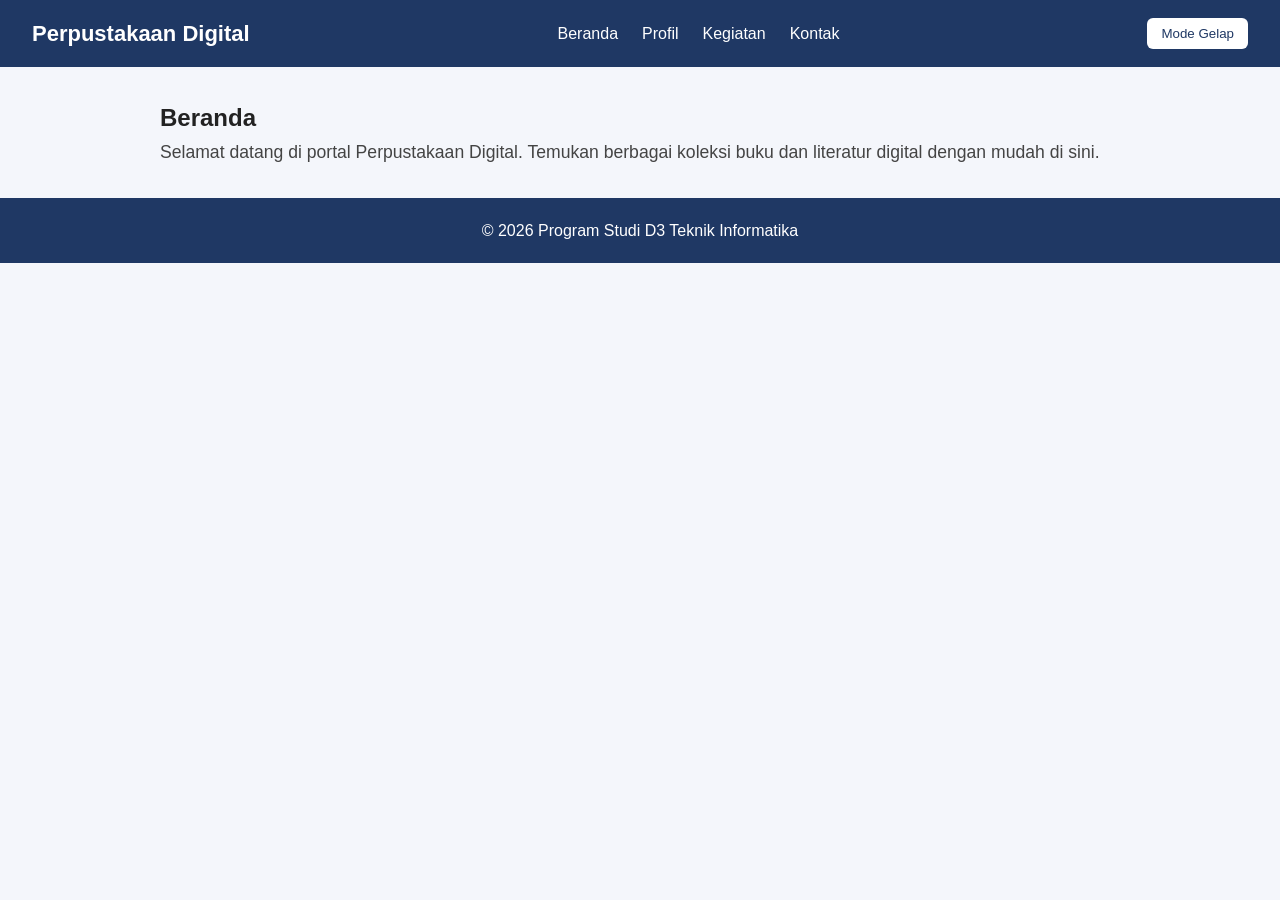
<file: index.html>
<!doctype html>
<html lang="id">
<head>
 <meta charset="UTF-8" />
 <meta name="viewport" content="width=device-width, initial-scale=1.0" />
 <title>Beranda | Perpustakaan Digital</title>
 <link rel="stylesheet" href="css/style.css" />
</head>
<body>
 <!-- Navbar -->
 <header class="navbar">
 <h1 class="logo">Perpustakaan Digital</h1>
 <nav>
 <ul class="menu">
 <li><a href="index.html">Beranda</a></li>
 <li><a href="profil.html">Profil</a></li>
 <li><a href="kegiatan.html">Kegiatan</a></li>
 <li><a href="kontak.html">Kontak</a></li>
 </ul>
 </nav>
 <button id="tombol-tema" type="button">Mode Gelap</button>
 </header>
 <!-- Konten utama -->
<main>
    <h2>Beranda</h2>
    <p>Selamat datang di portal Perpustakaan Digital. Temukan berbagai koleksi buku dan literatur digital dengan mudah di sini.</p>
</main>
 <!-- Footer -->
 <footer>
 <p>&copy; 2026 Program Studi D3 Teknik Informatika</p>
 </footer>
 <script src="js/script.js"></script>
</body>
</html>
</file>
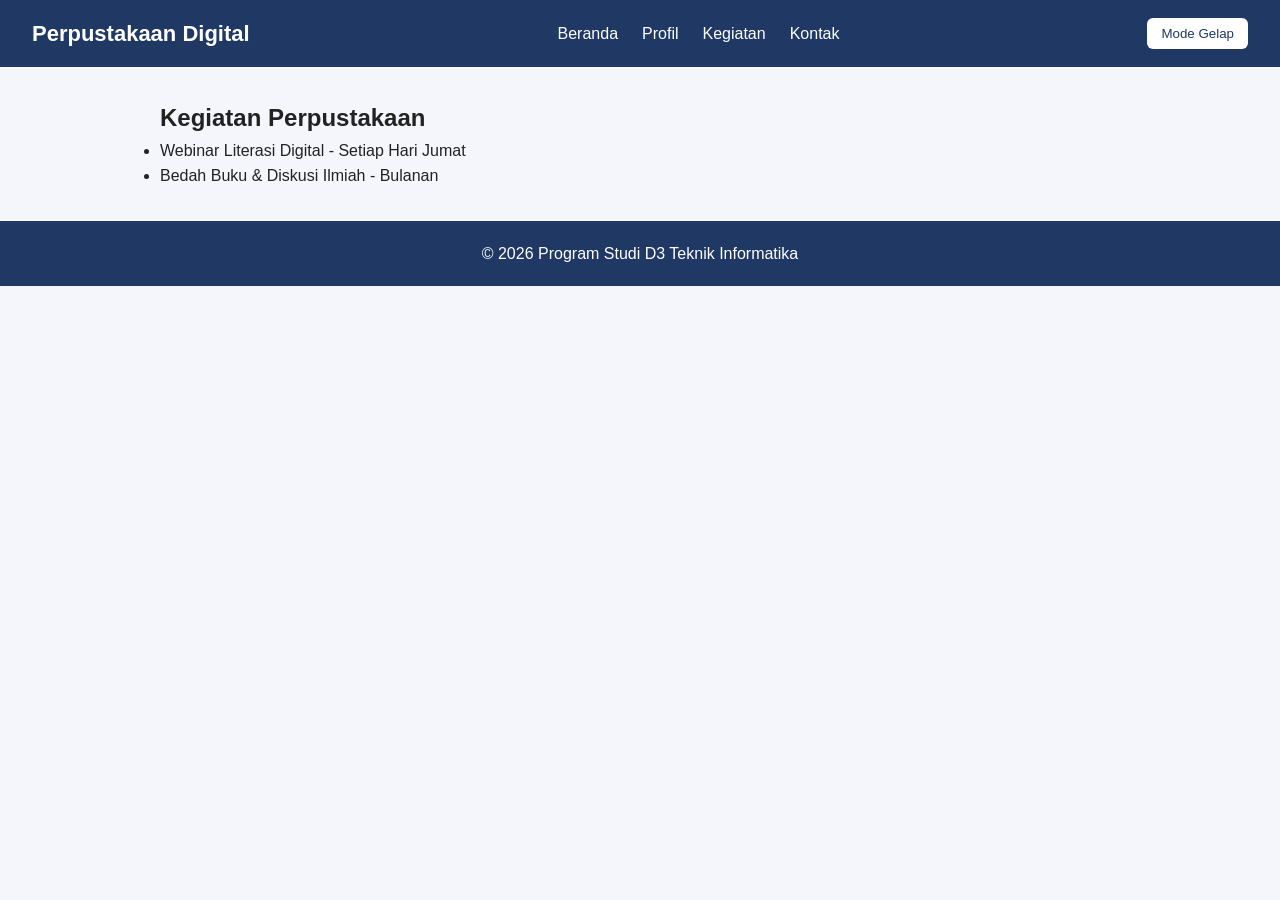
<file: kegiatan.html>
<!doctype html>
<html lang="id">
<head>
 <meta charset="UTF-8" />
 <meta name="viewport" content="width=device-width, initial-scale=1.0" />
 <title>Kegiatan | Perpustakaan Digital</title>
 <link rel="stylesheet" href="css/style.css" />
</head>
<body>
 <!-- Navbar -->
 <header class="navbar">
 <h1 class="logo">Perpustakaan Digital</h1>
 <nav>
 <ul class="menu">
 <li><a href="index.html">Beranda</a></li>
 <li><a href="profil.html">Profil</a></li>
 <li><a href="kegiatan.html">Kegiatan</a></li>
 <li><a href="kontak.html">Kontak</a></li>
 </ul>
 </nav>
 <button id="tombol-tema" type="button">Mode Gelap</button>
 </header>
 <!-- Konten utama -->
<main>
    <h2>Kegiatan Perpustakaan</h2>
    <ul>
        <li>Webinar Literasi Digital - Setiap Hari Jumat</li>
        <li>Bedah Buku & Diskusi Ilmiah - Bulanan</li>
    </ul>
</main>
 <!-- Footer -->
 <footer>
 <p>&copy; 2026 Program Studi D3 Teknik Informatika</p>
 </footer>
 <script src="js/script.js"></script>
</body>
</html>
</file>
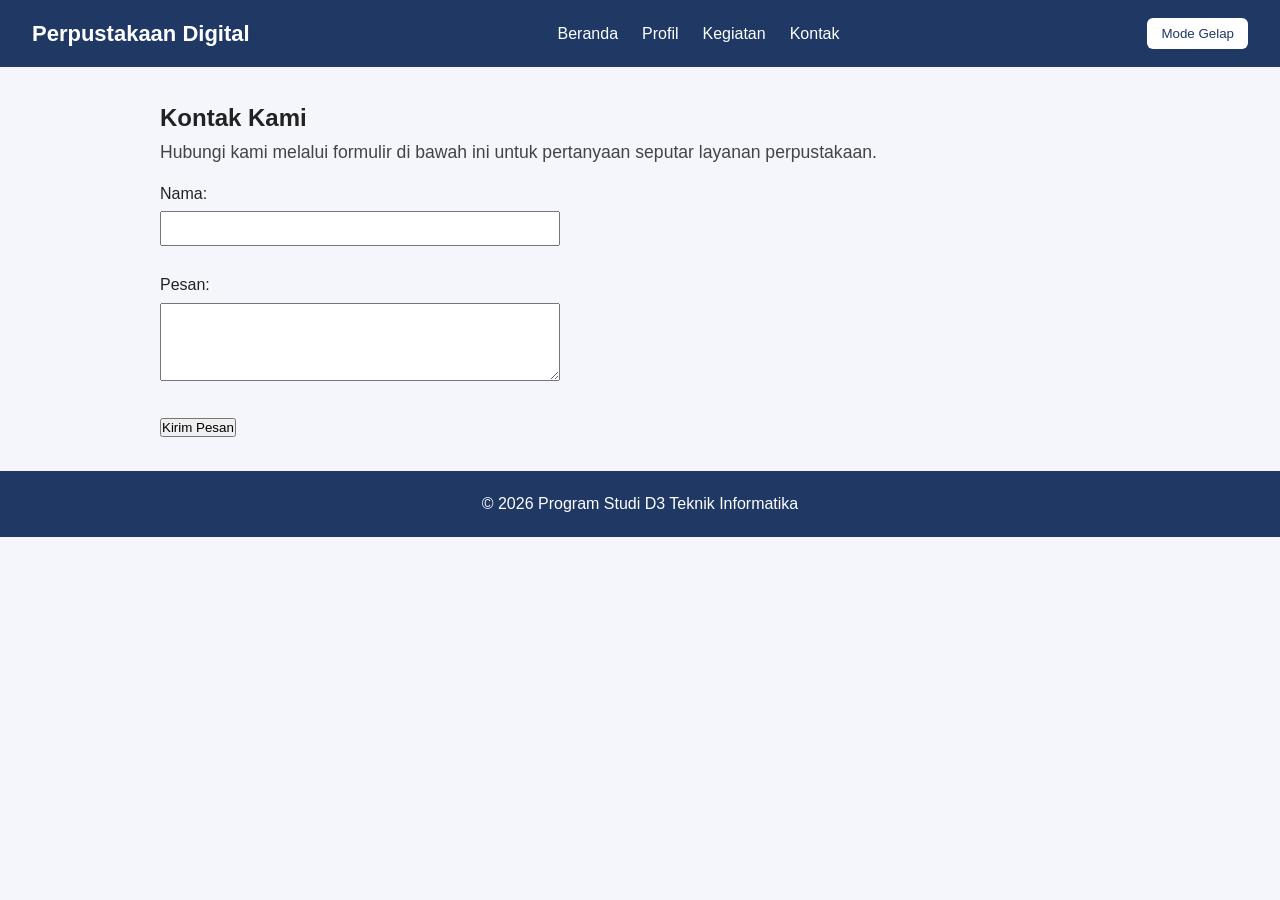
<file: kontak.html>
<!doctype html>
<html lang="id">
<head>
 <meta charset="UTF-8" />
 <meta name="viewport" content="width=device-width, initial-scale=1.0" />
 <title>Kontak | Perpustakaan Digital</title>
 <link rel="stylesheet" href="css/style.css" />
</head>
<body>
 <!-- Navbar -->
 <header class="navbar">
 <h1 class="logo">Perpustakaan Digital</h1>
 <nav>
 <ul class="menu">
 <li><a href="index.html">Beranda</a></li>
 <li><a href="profil.html">Profil</a></li>
 <li><a href="kegiatan.html">Kegiatan</a></li>
 <li><a href="kontak.html">Kontak</a></li>
 </ul>
 </nav>
 <button id="tombol-tema" type="button">Mode Gelap</button>
 </header>
 <!-- Konten utama -->
<main>
    <h2>Kontak Kami</h2>
    <p>Hubungi kami melalui formulir di bawah ini untuk pertanyaan seputar layanan perpustakaan.</p>
    <form id="form-kontak">
        <label for="nama">Nama:</label><br>
        <input type="text" id="nama" name="nama" required><br><br>

        <label for="pesan">Pesan:</label><br>
        <textarea id="pesan" name="pesan" rows="4" required></textarea><br><br>

        <button type="submit">Kirim Pesan</button>
    </form>
</main>
 <!-- Footer -->
 <footer>
 <p>&copy; 2026 Program Studi D3 Teknik Informatika</p>
 </footer>
 <script src="js/script.js"></script>
</body>
</html>
</file>
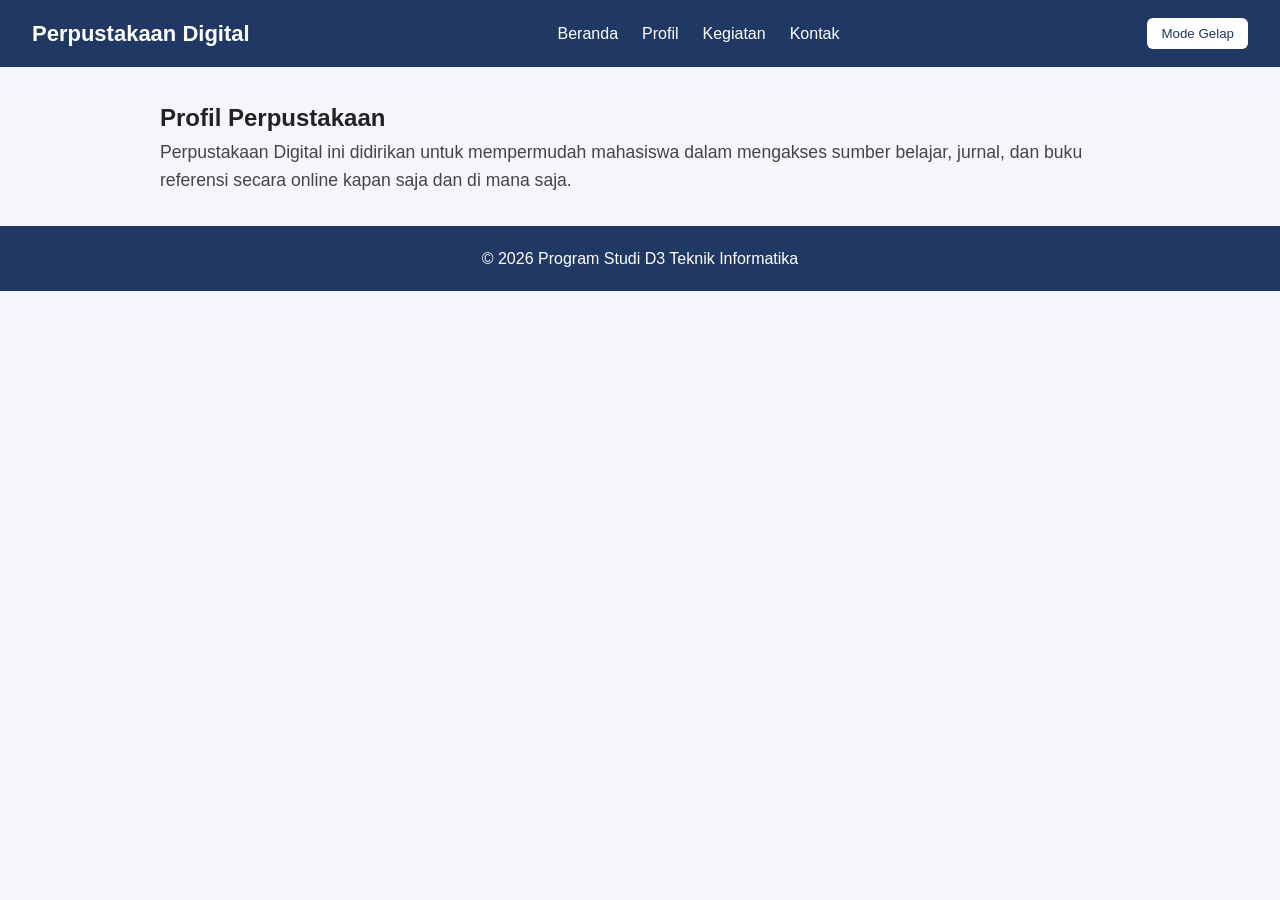
<file: profil.html>
<!doctype html>
<html lang="id">
<head>
 <meta charset="UTF-8" />
 <meta name="viewport" content="width=device-width, initial-scale=1.0" />
 <title>Profil | Perpustakaan Digital</title>
 <link rel="stylesheet" href="css/style.css" />
</head>
<body>
 <!-- Navbar -->
 <header class="navbar">
 <h1 class="logo">Perpustakaan Digital</h1>
 <nav>
 <ul class="menu">
 <li><a href="index.html">Beranda</a></li>
 <li><a href="profil.html">Profil</a></li>
 <li><a href="kegiatan.html">Kegiatan</a></li>
 <li><a href="kontak.html">Kontak</a></li>
 </ul>
 </nav>
 <button id="tombol-tema" type="button">Mode Gelap</button>
 </header>
 <!-- Konten utama -->
<main>
    <h2>Profil Perpustakaan</h2>
    <p>Perpustakaan Digital ini didirikan untuk mempermudah mahasiswa dalam mengakses sumber belajar, jurnal, dan buku referensi secara online kapan saja dan di mana saja.</p>
</main>
 <!-- Footer -->
 <footer>
 <p>&copy; 2026 Program Studi D3 Teknik Informatika</p>
 </footer>
 <script src="js/script.js"></script>
</body>
</html>
</file>
<file: css/style.css>
* { margin: 0; padding: 0; box-sizing: border-box; }
body {
 font-family: Arial, sans-serif;
 color: #222;
 background-color: #f4f6fb;
 line-height: 1.6;
}
/* ===== BAGIAN UMUM (Ketua) ===== */
.navbar {
 display: flex;
 justify-content: space-between;
 align-items: center;
 flex-wrap: wrap;
 gap: 12px;
 padding: 16px 32px;
 background-color: #1f3864;
 color: white;
}
.logo { font-size: 22px; }
.menu { display: flex; gap: 24px; list-style: none; }
.menu a { color: white; text-decoration: none; }
.menu a:hover { text-decoration: underline; }
#tombol-tema {
 padding: 8px 14px;
 border: none;
 border-radius: 6px;
 background-color: white;
 color: #1f3864;
 cursor: pointer;
}
main { max-width: 1000px; margin: 0 auto; padding: 32px 20px; }
.grid-card {
 display: grid;
 grid-template-columns: repeat(auto-fit, minmax(240px, 1fr));
 gap: 20px;
}
.card {
 background-color: white;
 border: 1px solid #ccc;
 border-radius: 8px;
 padding: 20px;
}
.card img { width: 100%; border-radius: 6px; margin-bottom: 10px; }
footer {
 padding: 20px 32px;
 text-align: center;
 background-color: #1f3864;
 color: white;
}
/* Mode gelap (dipasang oleh JavaScript) */
body.gelap { background-color: #121826; color: #e8e8e8; }
body.gelap .card { background-color: #1c2538; border-color: #33415c; }
@media (max-width: 600px) {
 .navbar { flex-direction: column; }
 .menu { gap: 14px; }
}
/* ===== BAGIAN MAHASISWA 2 (Beranda) ===== */
/* Tambahan style untuk halaman beranda */
main p {
    font-size: 1.1rem;
    color: #444;
    line-height: 1.6;
}

/* ===== BAGIAN MAHASISWA 3 (Profil dan Kegiatan) ===== */
/* ===== BAGIAN MAHASISWA 4 (Kontak) ===== */
/* Style untuk halaman kontak */
main form {
    margin-top: 15px;
}
main input, main textarea {
    width: 100%;
    max-width: 400px;
    padding: 8px;
    margin-top: 5px;
}
</file>
